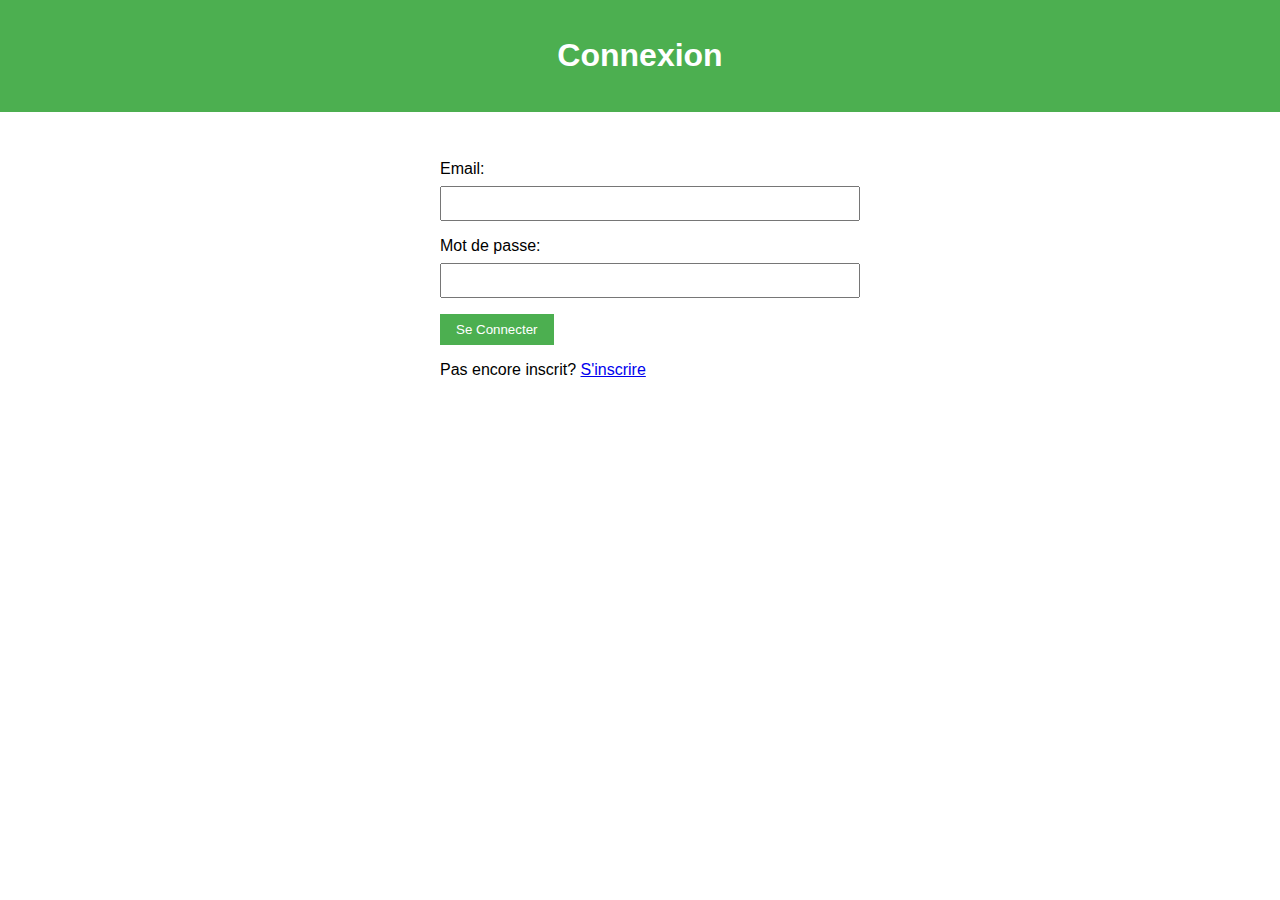
<file: index.html>
<!DOCTYPE html>
<html lang="en">
<head>
    <meta charset="UTF-8">
    <meta name="viewport" content="width=device-width, initial-scale=1.0">
    <title>Connexion</title>
    <link rel="stylesheet" href="style.css">
</head>
<body>
    <header>
        <h1>Connexion</h1>
    </header>
    <main>
        <form id="login-form">
            <label for="email">Email:</label>
            <input type="email" id="email" required>
            <label for="password">Mot de passe:</label>
            <input type="password" id="password" required>
            <button type="submit" href="authController.js">Se Connecter</button>
            <p>Pas encore inscrit? <a href="register.html">S'inscrire</a></p>
        </form>
    </main>
    <script src="script.js"></script>
</body>
</html>
</file>
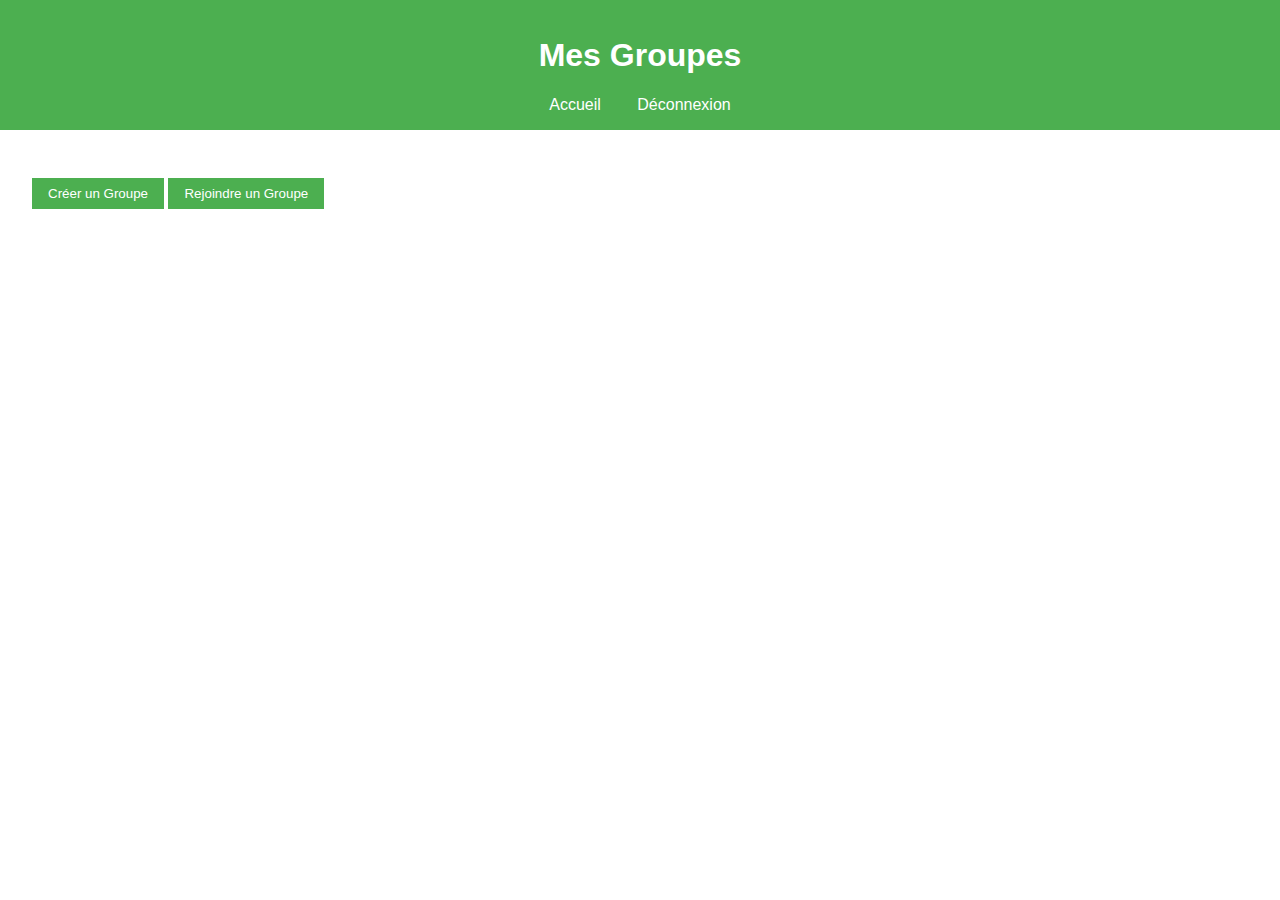
<file: group.html>
<!DOCTYPE html>
<html lang="en">
<head>
    <meta charset="UTF-8">
    <meta name="viewport" content="width=device-width, initial-scale=1.0">
    <title>Groupes</title>
    <link rel="stylesheet" href="style.css">
</head>
<body>
    <header>
        <h1>Mes Groupes</h1>
        <nav>
            <a href="home.html">Accueil</a>
            <a href="index.html">Déconnexion</a>
        </nav>
    </header>
    <main>
        <button id="create-group">Créer un Groupe</button>
        <button id="join-group">Rejoindre un Groupe</button>
        <div id="groups-list"></div>
    </main>
    <script src="script.js"></script>
</body>
</html>
</file>
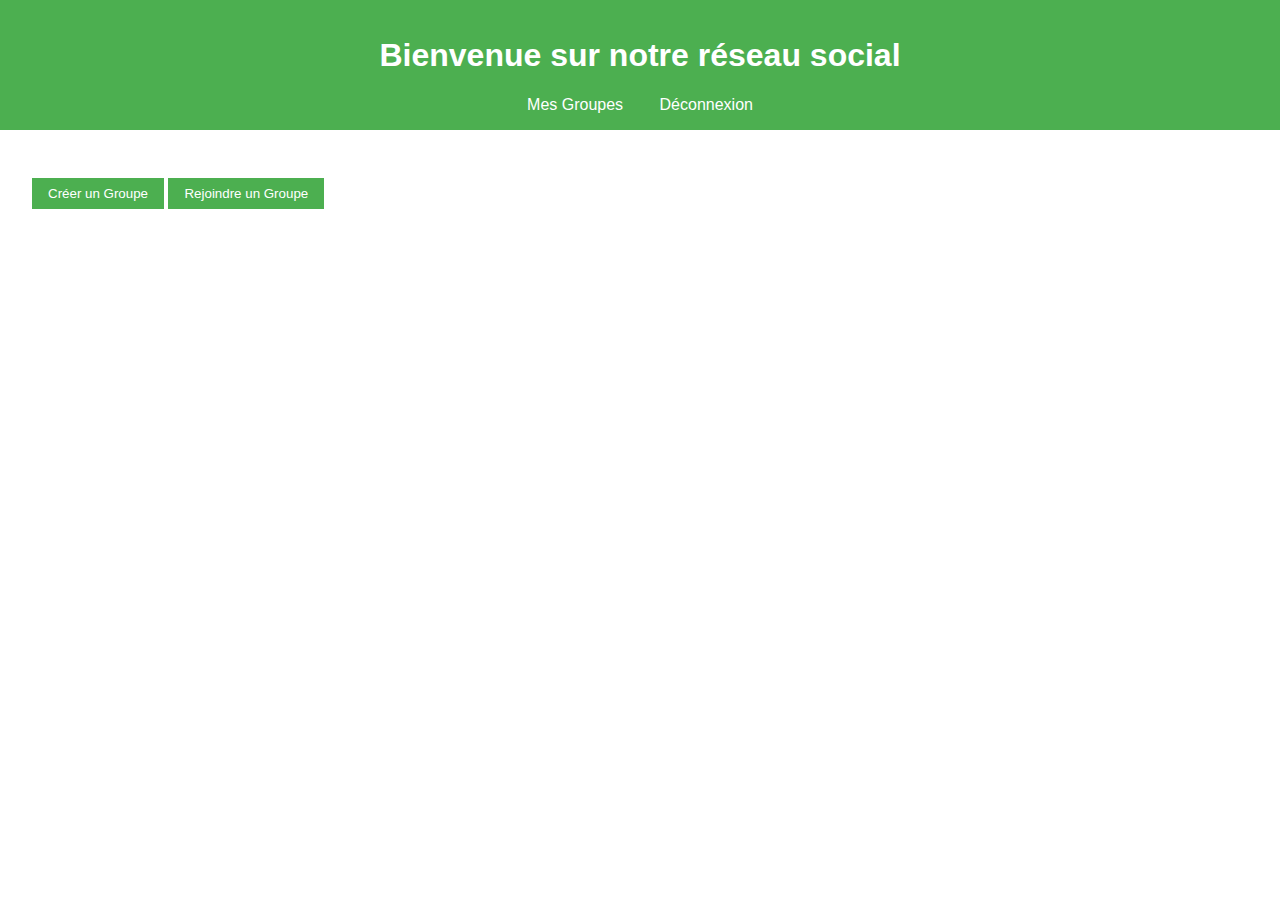
<file: home.html>
<!DOCTYPE html>
<html lang="en">
<head>
    <meta charset="UTF-8">
    <meta name="viewport" content="width=device-width, initial-scale=1.0">
    <title>Accueil</title>
    <link rel="stylesheet" href="style.css">
</head>
<body>
    <header>
        <h1>Bienvenue sur notre réseau social</h1>
        <nav>
            <a href="group.html">Mes Groupes</a>
            <a href="index.html">Déconnexion</a>
        </nav>
    </header>
    <main>
        <button id="create-group">Créer un Groupe</button>
        <button id="join-group">Rejoindre un Groupe</button>
        <div id="groups-list"></div>
    </main>
    <script src="script.js"></script>
</body>
</html>
</file>
<file: style.css>
/* css/style.css */

body {
    font-family: Arial, sans-serif;
    margin: 0;
    padding: 0;
}

header {
    background-color: #4CAF50;
    color: white;
    padding: 1rem;
    text-align: center;
}

nav a {
    color: white;
    text-decoration: none;
    margin: 0 1rem;
}

main {
    padding: 2rem;
}

form {
    max-width: 400px;
    margin: 0 auto;
}

label {
    display: block;
    margin-top: 1rem;
}

input {
    width: 100%;
    padding: 0.5rem;
    margin-top: 0.5rem;
}

button {
    margin-top: 1rem;
    padding: 0.5rem 1rem;
    background-color: #4CAF50;
    color: white;
    border: none;
    cursor: pointer;
}

button:hover {
    background-color: #45a049;
}

#groups-list {
    margin-top: 2rem;
}

#groups-list .group {
    border: 1px solid #ddd;
    border-radius: 4px;
    padding: 1rem;
    margin-bottom: 1rem;
}
</file>
